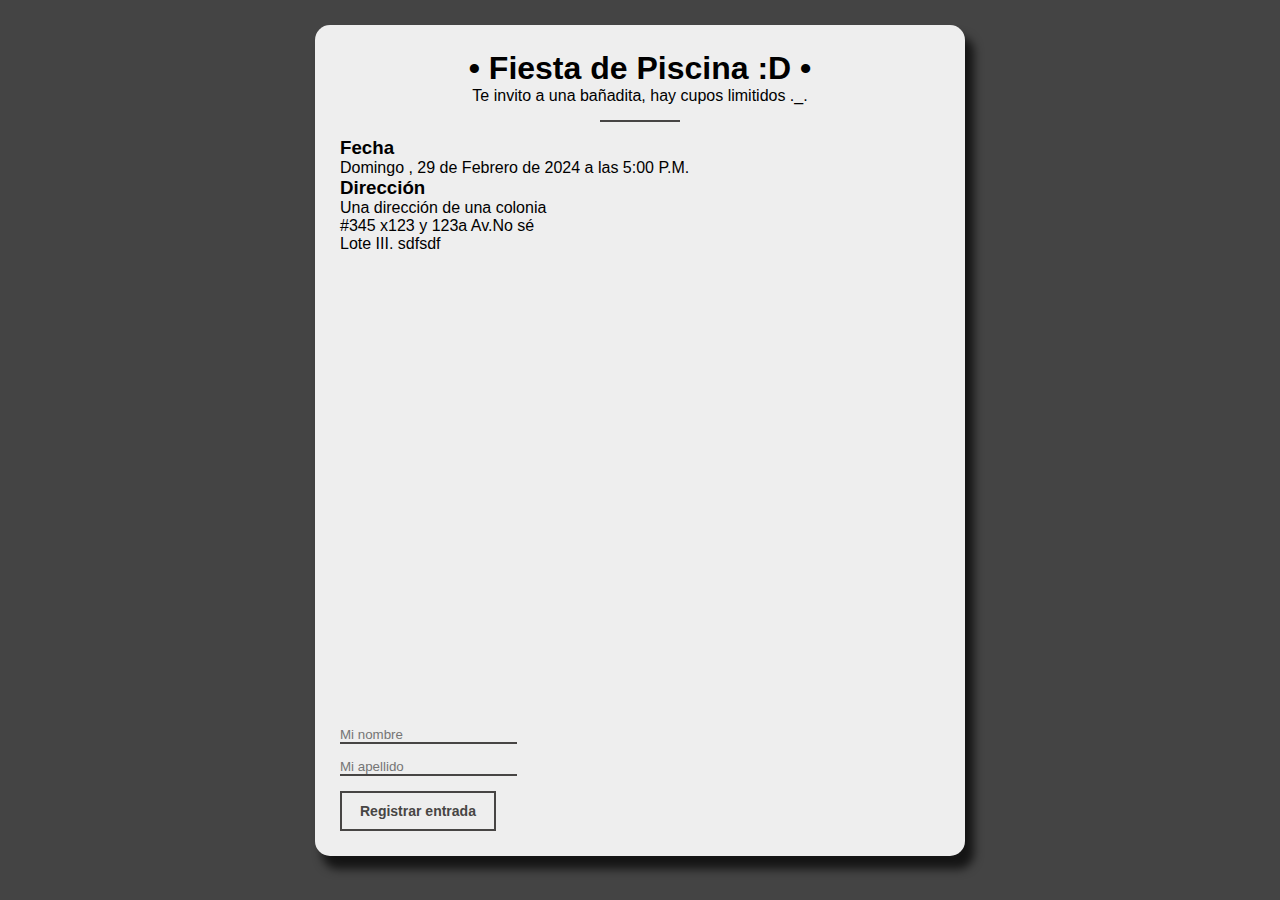
<file: Evento/index.html>
<!DOCTYPE html>
<html lang="en">

<head>
    <meta charset="UTF-8" />
    <meta http-equiv="X-UA-Compatible" content="IE=edge" />
    <meta name="viewport" content="width=device-width, initial-scale=1.0" />
    <link rel="stylesheet" href="style.css" />
    <title>Document</title>
</head>

<body>
    <div class="container">
        <div class="container-div">
            <div class="div-titulo">
                <h1>&bull; Fiesta de Piscina :D &bull;</h1>
                <p>Te invito a una bañadita, hay cupos limitidos ._.</p>
                <div class="linea"> </div>
            </div>
            <div class="div-fecha">
                <h3>Fecha</h3>
                <p>Domingo , 29 de Febrero de 2024 a las 5:00 P.M.</p>
                <h3>Dirección</h3>
                <p>
                    Una dirección de una colonia <br />
                    #345 x123 y 123a Av.No sé <br />
                    Lote III. sdfsdf
                </p>
            </div>
            <iframe
                src="https://www.google.com/maps/embed?pb=!1m18!1m12!1m3!1d4948514.336893316!2d-7.611078282112218!3d52.72737845386666!2m3!1f0!2f0!3f0!3m2!1i1024!2i768!4f13.1!3m3!1m2!1s0x47d0a98a6c1ed5df%3A0xf4e19525332d8ea8!2sEngland%2C%20UK!5e0!3m2!1sen!2smx!4v1685583091134!5m2!1sen!2smx"
                width="600" height="450" style="border: 0" allowfullscreen="" loading="lazy"
                referrerpolicy="no-referrer-when-downgrade"></iframe>
                <form>
                    <input type="text" id="name" placeholder="Mi nombre" />
                    <input type="text" id="lastname" placeholder="Mi apellido" />
                    <button class="form-button" type="submit">Registrar entrada</button>
                </form>
        </div>
    </div>
</body>

</html>
</file>
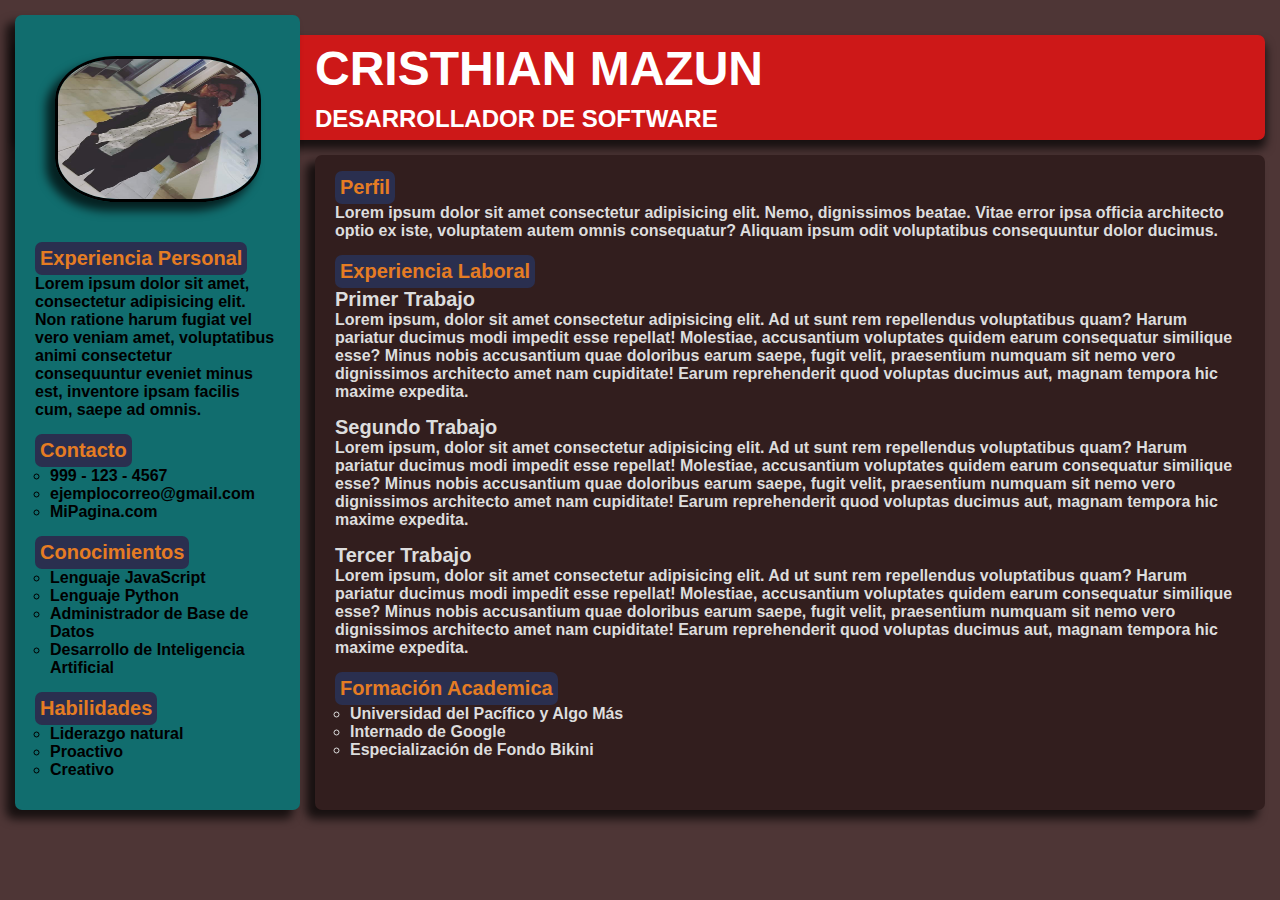
<file: PaginaDeVida/index.html>
<!DOCTYPE html>
<html lang="en">
<head>
    <!--para crear el html se uso el signo de admiración "!"-->
    <meta charset="UTF-8">
    <meta http-equiv="X-UA-Compatible" content="IE=edge">
    <meta name="viewport" content="width=device-width, initial-scale=1.0">
    <link rel="stylesheet" href="style.css">
    <title>Currículum Vitae</title>
</head>
<body class="container">
    <!--
        Con la abreviación emmet todo el formato usado
        header>div+span^article>section^article>section^aside>img+div*4
    -->
    <aside class="item-c">
        <div class="img-container">
        <img src="./img/CrisMazun.jpeg" alt="Aquí va una imagen">
        </div>
        <div>
            <h2>Experiencia Personal</h2
                >
            <!--
                Crear un parrafo de texto
                lorem
            -->
            <p>
            Lorem ipsum dolor sit amet, consectetur adipisicing elit. Non ratione harum fugiat vel vero veniam amet, voluptatibus animi consectetur consequuntur eveniet minus est, inventore ipsam facilis cum, saepe ad omnis.
            </p>
        </div>
        <div>
            <h2>Contacto</h2>
            <!--
                Para crear una lista 
                ul>li*3
            -->
            <ul>
                <li>999 - 123 - 4567</li>
                <li>ejemplocorreo@gmail.com</li>
                <li>MiPagina.com</li>
            </ul>
        </div>
        <div>
            <h2>Conocimientos</h2>
            <!--
                Para crear una lista 
                ul>li*4
            -->
            <ul>
                <li>Lenguaje JavaScript</li>
                <li>Lenguaje Python</li>
                <li>Administrador de Base de Datos</li>
                <li>Desarrollo de Inteligencia Artificial</li>
            </ul>
        </div>
        <div>
            <h2>Habilidades</h2>
            <!--
                Para crear una lista 
                ul>li*3
            -->
            <ul>
                <li>Liderazgo natural</li>
                <li>Proactivo</li>
                <li>Creativo</li>
            </ul>
        </div>
    </aside>
    <div class="cuadro-nombre"></div>
    <header class="item-a">
        <h1>Cristhian Mazun</h1>
        <span>Desarrollador de Software</span>
    </header>
    <article class="item-b">
        <section>
            <!--
                h2+p
            -->
            <h2>Perfil</h2>
            <p>
                Lorem ipsum dolor sit amet consectetur adipisicing elit. Nemo, dignissimos beatae. Vitae error ipsa officia architecto optio ex iste, voluptatem autem omnis consequatur? Aliquam ipsum odit voluptatibus consequuntur dolor ducimus.
            </p>
            <!--
                h2+p
            -->

            <h2>Experiencia Laboral</h2>
            <h3>Primer Trabajo</h3>
            <p>
                <!--
                Crear un parrafo de texto con doble longitud
                lorem*2
                -->
                Lorem ipsum, dolor sit amet consectetur adipisicing elit. Ad ut sunt rem repellendus voluptatibus quam? Harum pariatur ducimus modi impedit esse repellat! Molestiae, accusantium voluptates quidem earum consequatur similique esse?
                Minus nobis accusantium quae doloribus earum saepe, fugit velit, praesentium numquam sit nemo vero dignissimos architecto amet nam cupiditate! Earum reprehenderit quod voluptas ducimus aut, magnam tempora hic maxime expedita.
            </p>
            <h3>Segundo Trabajo</h3>
            <p>
                <!--
                Crear un parrafo de texto con doble longitud
                lorem*2
                -->
                Lorem ipsum, dolor sit amet consectetur adipisicing elit. Ad ut sunt rem repellendus voluptatibus quam? Harum pariatur ducimus modi impedit esse repellat! Molestiae, accusantium voluptates quidem earum consequatur similique esse?
                Minus nobis accusantium quae doloribus earum saepe, fugit velit, praesentium numquam sit nemo vero dignissimos architecto amet nam cupiditate! Earum reprehenderit quod voluptas ducimus aut, magnam tempora hic maxime expedita.
            </p>
            <h3>Tercer Trabajo</h3>
            <p>
                <!--
                Crear un parrafo de texto con doble longitud
                lorem*2
                -->
                Lorem ipsum, dolor sit amet consectetur adipisicing elit. Ad ut sunt rem repellendus voluptatibus quam? Harum pariatur ducimus modi impedit esse repellat! Molestiae, accusantium voluptates quidem earum consequatur similique esse?
                Minus nobis accusantium quae doloribus earum saepe, fugit velit, praesentium numquam sit nemo vero dignissimos architecto amet nam cupiditate! Earum reprehenderit quod voluptas ducimus aut, magnam tempora hic maxime expedita.
            </p>
        </section>
        <section>
            <h2>
                Formación Academica
            </h2>
                <ul>
                    <li>Universidad del Pacífico y Algo Más</li>
                    <li>Internado de Google</li>
                    <li>Especialización de Fondo Bikini</li>
                </ul>
        </section>
    <article>
</body>
</html>
</file>
<file: Evento/style.css>
*{
    margin: 0;
    padding: 0;
    font-family: 'PT Serif', sans-serif;
    font-style: normal;
}
body{
    background-color: #444;
}
input{
    background: none;
    border: none;
	border-bottom: solid 2px #474544;
	color: #474544;
    display: block;
    margin-bottom: 15px;
}
.container{
    display: flex;
    justify-content: center;
    margin: 25px;
}
.container-div{
    display: inline;
    background-color: #eee;
    padding: 25px;
    border-radius: 15px;
    box-shadow: 8px 12px 10px 1px rgba(2,2,2,0.7);
}
.div-titulo{
    text-align: center;
}
.linea{
    border-bottom: solid 2px #474544;
    width: 80px;
    margin: 15px auto;
}
.form-button{
    background: none;
  border: solid 2px #474544;
  color: #474544;
  display: inline-block;
  cursor: pointer;
  font-size: 0.875em;
  font-weight: bold;
  outline: none;
  padding: 10px 18px;
}
.form-button:hover {
    background: #474544;
    color: #F2F3EB;
  }
.div-fecha{
    margin-bottom: 20px;
}
</file>
<file: PaginaDeVida/style.css>
*{
    margin: 0;
    padding: 0;
    font-family: 'PT Serif', sans-serif;
    font-size: medium;
    font-style: normal;
}
body{
    padding: 15px;
    background-color: #4E3636;
}
ul{
    list-style:circle;
}
p, li{
    font-weight: bold;
}
p{
    margin-bottom: 15px;
}
li{
    margin-left: 15px;
}
h3{
    font-size: 20px;
}
h2{
    font-size: 20px;
    color: #E57C23;
    background-color: #2A2F4F;
    display: inline-block;
    padding: 5px;
    border-radius: 7px;
}
.item-a{
    grid-column: 2 / 3;
    grid-row: 1 / 2;
    margin-top: 20px;
    margin-bottom: 20px;
}
.item-a h1{
    color: #ffffff; 
    font-family: 'Raleway',sans-serif; 
    font-size: 48px; 
    font-weight: 800; 
    line-height: 48px;
    margin-top: 10px;
    margin-bottom: 10px;
    text-align: left; 
    text-transform: uppercase;
}
.item-a p{
    color: #ffffff; 
    font-family: 'Raleway',sans-serif; 
    font-size: 48px; 
    font-weight: 800; 
    line-height: 72px;
    text-align: left; 
    text-transform: uppercase;
}
.item-a span{
    color: #ffffff; 
    font-size: 24px; 
    font-weight: 800; 
    line-height: 32px;
    text-align: left; 
    text-transform: uppercase;
}
.cuadro-nombre{
    grid-column: 1 / 3;
    grid-row: 1 / 2;
    background-color: #CD1818;
    margin-top: 20px;
    margin-bottom: 15px;
    padding: 16px 20px;
    border-radius: 7px;
    box-shadow: 0 8px 10px 1px rgba(2,2,2,0.7);
}
.item-b{
    color: #ddd;
    grid-column: 2 / 3;
    grid-row: 2 / 3;
    background-color: #321E1E;
    padding: 16px 20px;
    border-radius: 7px;
    box-shadow: -8px 8px 10px 1px rgba(2,2,2,0.7);
}
.item-c{
    color: #000;
    grid-column: 1 / 2;
    grid-row: 1 / 3;
    background-color: #116D6E;
    padding: 16px 20px;
    border-radius: 7px;
    box-shadow: -8px 8px 10px 1px rgba(2,2,2,0.7);
    z-index: 100;
}
.item-c div{
    margin-bottom: 15px;
}
.img-container{
    display: flex;
    justify-content: center;
    align-items: center;
}
.img-container img{
    width: 200px;
    height: 140px;
    border-radius: 30%;
    margin-top: 25px;
    margin-bottom: 25px;
    border: solid #000;
    box-shadow: -8px 8px 10px 1px rgba(2,2,2,0.7);
}
.container{
    display: grid;
    grid-template-columns: 0.3fr 1fr;
    grid-template-rows: 0.2fr 1fr;
    column-gap: 15px;
}
</file>
